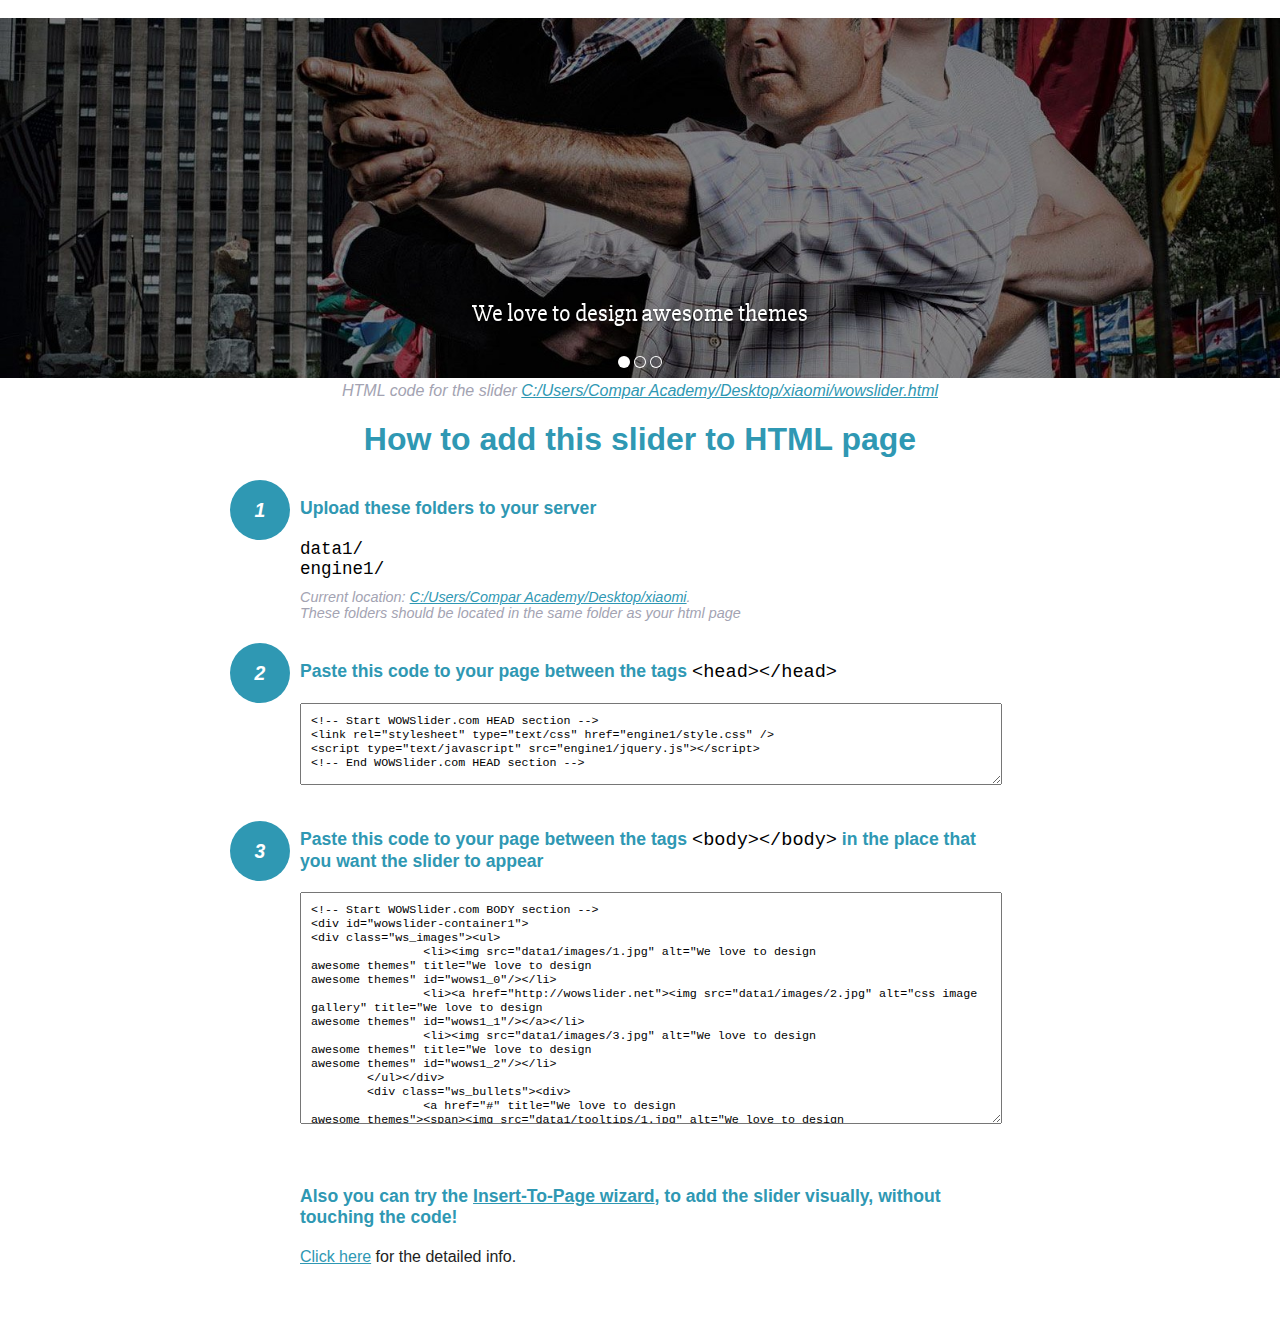
<file: wowslider-howto.html>
<!DOCTYPE html>
<html>
<head>
	<title>WOWSlider</title>
	<meta http-equiv="content-type" content="text/html; charset=utf-8" />
	<meta name="description" content="WOWSlider" />
	
	<!-- Start WOWSlider.com HEAD section --> <!-- add to the <head> of your page -->
	<link rel="stylesheet" type="text/css" href="engine1/style.css" />
	<script type="text/javascript" src="engine1/jquery.js"></script>
	<!-- End WOWSlider.com HEAD section -->


<style>
.instuction {
	font-family: sans-serif, Arial;
	display: block;
	margin: 0 auto;
	max-width: 820px;
	width: 100%;
	padding: 0 70px;
	color: #222;
	-webkit-box-sizing: border-box;
	-moz-box-sizing: border-box;
	box-sizing: border-box;
}
.instuction h1 img {
	max-width: 170px;
	vertical-align: middle;
	margin-bottom: 10px;
}
.instuction h1 {
	color: #2F98B3;
	text-align: center;
}
.instuction h2 {
	position: relative;
	font-size: 1.1em;
	color: #2F98B3;
	margin-bottom: 20px;
	margin-top: 40px;
}
.instuction h2 span.num {
	position: absolute;
	left: -70px;
	top: -18px;
	display: inline-block;
	vertical-align: middle;
	font-style: italic;
	font-size: 1.1em;
	width: 60px;
	height: 60px;
	line-height: 60px;
	text-align: center;
	background: #2F98B3;
	color: #fff;
	border-radius: 50%;
}
.instuction .mono {
	color: #000;
	font-family: monospace;
	font-size: 1.3em;
	font-weight: normal;
}
.instuction li.mono {
	font-size: 1.5em;
}

.instuction ul {
	font-size: 0.9em;
	margin-top: 0;
	padding-left: 0;
	list-style: none;
}
.instuction .note {
	color: #A3A3B2;
	font-style: italic;
	padding-top: 10px;
}
.instuction p.note {
	text-align: center;
	padding-top: 0;
	margin-top: 4px;
}
.instuction textarea {
	font-size: 0.9em;
	min-height: 60px;
	padding: 10px;
	margin: 0;
	overflow: auto;
	max-width: 100%;
	width: 100%;
}
.instuction a,
.instuction a:visited {
	color: #2F98B3;
}
</style>


</head>
<body style="margin:auto">

<br>

<!-- Start WOWSlider.com BODY section --> <!-- add to the <body> of your page -->
<div id="wowslider-container1">
<div class="ws_images"><ul>
		<li><img src="data1/images/1.jpg" alt="We love to design
awesome themes" title="We love to design
awesome themes" id="wows1_0"/></li>
		<li><a href="http://wowslider.net"><img src="data1/images/2.jpg" alt="css image gallery" title="We love to design
awesome themes" id="wows1_1"/></a></li>
		<li><img src="data1/images/3.jpg" alt="We love to design
awesome themes" title="We love to design
awesome themes" id="wows1_2"/></li>
	</ul></div>
	<div class="ws_bullets"><div>
		<a href="#" title="We love to design
awesome themes"><span><img src="data1/tooltips/1.jpg" alt="We love to design
awesome themes"/>1</span></a>
		<a href="#" title="We love to design
awesome themes"><span><img src="data1/tooltips/2.jpg" alt="We love to design
awesome themes"/>2</span></a>
		<a href="#" title="We love to design
awesome themes"><span><img src="data1/tooltips/3.jpg" alt="We love to design
awesome themes"/>3</span></a>
	</div></div><div class="ws_script" style="position:absolute;left:-99%"><a href="http://wowslider.net">javascript photo gallery</a> by WOWSlider.com v8.8</div>
<div class="ws_shadow"></div>
</div>	
<script type="text/javascript" src="engine1/wowslider.js"></script>
<script type="text/javascript" src="engine1/script.js"></script>
<!-- End WOWSlider.com BODY section -->


<div class="instuction">
	<p class="note">HTML code for the slider <a href="file:///C:/Users/Compar Academy/Desktop/xiaomi/wowslider.html">C:/Users/Compar Academy/Desktop/xiaomi/wowslider.html</a></p>

	<h1>
		How to add this slider to HTML page
	</h1>

	<h2><span class="num">1</span> Upload these folders to your server</h2>
	<ul>
		<li class="mono">data1/</li>
		<li class="mono">engine1/</li>
		<li class="note">Current location: <a href="file:///C:/Users/Compar Academy/Desktop/xiaomi">C:/Users/Compar Academy/Desktop/xiaomi</a>. <br>These folders should be located in the same folder as your html page</li>
	</ul>

	<h2><span class="num">2</span> Paste this code to your page between the tags <span class="mono">&lt;head&gt;&lt;/head&gt;</span></h2>
	<textarea onclick="this.select()">&lt;!-- Start WOWSlider.com HEAD section --&gt;
&lt;link rel=&quot;stylesheet&quot; type=&quot;text/css&quot; href=&quot;engine1/style.css&quot; /&gt;
&lt;script type=&quot;text/javascript&quot; src=&quot;engine1/jquery.js&quot;&gt;&lt;/script&gt;
&lt;!-- End WOWSlider.com HEAD section --&gt;</textarea>


	<h2><span class="num" style="top: -8px;">3</span> Paste this code to your page between the tags <span class="mono">&lt;body&gt;&lt;/body&gt;</span> in the place that you want the slider to appear</h2>
	<textarea onclick="this.select()" rows="15">&lt;!-- Start WOWSlider.com BODY section --&gt;
&lt;div id=&quot;wowslider-container1&quot;&gt;
&lt;div class=&quot;ws_images&quot;&gt;&lt;ul&gt;
		&lt;li&gt;&lt;img src=&quot;data1/images/1.jpg&quot; alt=&quot;We love to design
awesome themes&quot; title=&quot;We love to design
awesome themes&quot; id=&quot;wows1_0&quot;/&gt;&lt;/li&gt;
		&lt;li&gt;&lt;a href=&quot;http://wowslider.net&quot;&gt;&lt;img src=&quot;data1/images/2.jpg&quot; alt=&quot;css image gallery&quot; title=&quot;We love to design
awesome themes&quot; id=&quot;wows1_1&quot;/&gt;&lt;/a&gt;&lt;/li&gt;
		&lt;li&gt;&lt;img src=&quot;data1/images/3.jpg&quot; alt=&quot;We love to design
awesome themes&quot; title=&quot;We love to design
awesome themes&quot; id=&quot;wows1_2&quot;/&gt;&lt;/li&gt;
	&lt;/ul&gt;&lt;/div&gt;
	&lt;div class=&quot;ws_bullets&quot;&gt;&lt;div&gt;
		&lt;a href=&quot;#&quot; title=&quot;We love to design
awesome themes&quot;&gt;&lt;span&gt;&lt;img src=&quot;data1/tooltips/1.jpg&quot; alt=&quot;We love to design
awesome themes&quot;/&gt;1&lt;/span&gt;&lt;/a&gt;
		&lt;a href=&quot;#&quot; title=&quot;We love to design
awesome themes&quot;&gt;&lt;span&gt;&lt;img src=&quot;data1/tooltips/2.jpg&quot; alt=&quot;We love to design
awesome themes&quot;/&gt;2&lt;/span&gt;&lt;/a&gt;
		&lt;a href=&quot;#&quot; title=&quot;We love to design
awesome themes&quot;&gt;&lt;span&gt;&lt;img src=&quot;data1/tooltips/3.jpg&quot; alt=&quot;We love to design
awesome themes&quot;/&gt;3&lt;/span&gt;&lt;/a&gt;
	&lt;/div&gt;&lt;/div&gt;&lt;div class=&quot;ws_script&quot; style=&quot;position:absolute;left:-99%&quot;&gt;&lt;a href=&quot;http://wowslider.net&quot;&gt;javascript photo gallery&lt;/a&gt; by WOWSlider.com v8.8&lt;/div&gt;
&lt;div class=&quot;ws_shadow&quot;&gt;&lt;/div&gt;
&lt;/div&gt;	
&lt;script type=&quot;text/javascript&quot; src=&quot;engine1/wowslider.js&quot;&gt;&lt;/script&gt;
&lt;script type=&quot;text/javascript&quot; src=&quot;engine1/script.js&quot;&gt;&lt;/script&gt;
&lt;!-- End WOWSlider.com BODY section --&gt;</textarea>

<br><br>
<h2>Also you can try the <a href="http://wowslider.com/help/add-wowslider-to-page-2.html" target="_blank">Insert-To-Page wizard</a>, to add the slider visually, without touching the code!</h2>
<p>
	<a href="http://wowslider.com/help/add-wowslider-to-page-2.html" target="_blank">Click here</a> for the detailed info.
</p>
</div>

<br><br>
</body>
</html>
</file>
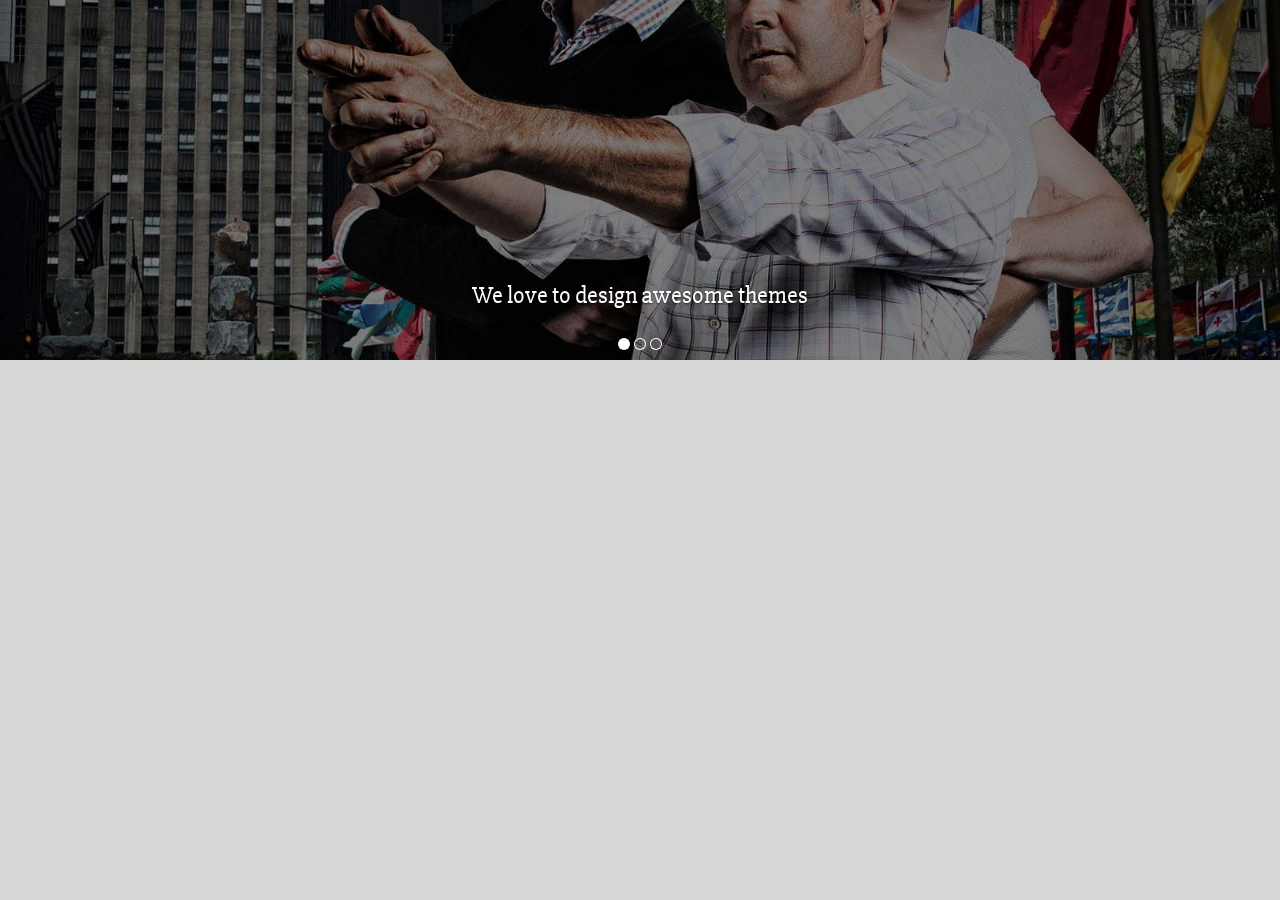
<file: wowslider.html>
<!DOCTYPE html>
<html>
<head>
	<title>Javascript photo gallery</title>
	<meta http-equiv="content-type" content="text/html; charset=utf-8" />
	<meta name="description" content="Made with WOW Slider - Create beautiful, responsive image sliders in a few clicks. Awesome skins and animations. Javascript photo gallery" />
	
	<!-- Start WOWSlider.com HEAD section --> <!-- add to the <head> of your page -->
	<link rel="stylesheet" type="text/css" href="engine1/style.css" />
	<script type="text/javascript" src="engine1/jquery.js"></script>
	<!-- End WOWSlider.com HEAD section -->

</head>
<body style="background-color:#d7d7d7;margin:0">
	
	<!-- Start WOWSlider.com BODY section --> <!-- add to the <body> of your page -->
	<div id="wowslider-container1">
	<div class="ws_images"><ul>
		<li><img src="data1/images/1.jpg" alt="We love to design
awesome themes" title="We love to design
awesome themes" id="wows1_0"/></li>
		<li><a href="http://wowslider.net"><img src="data1/images/2.jpg" alt="css image gallery" title="We love to design
awesome themes" id="wows1_1"/></a></li>
		<li><img src="data1/images/3.jpg" alt="We love to design
awesome themes" title="We love to design
awesome themes" id="wows1_2"/></li>
	</ul></div>
	<div class="ws_bullets"><div>
		<a href="#" title="We love to design
awesome themes"><span><img src="data1/tooltips/1.jpg" alt="We love to design
awesome themes"/>1</span></a>
		<a href="#" title="We love to design
awesome themes"><span><img src="data1/tooltips/2.jpg" alt="We love to design
awesome themes"/>2</span></a>
		<a href="#" title="We love to design
awesome themes"><span><img src="data1/tooltips/3.jpg" alt="We love to design
awesome themes"/>3</span></a>
	</div></div><div class="ws_script" style="position:absolute;left:-99%"><a href="http://wowslider.net">javascript photo gallery</a> by WOWSlider.com v8.8</div>
	<div class="ws_shadow"></div>
	</div>	
	<script type="text/javascript" src="engine1/wowslider.js"></script>
	<script type="text/javascript" src="engine1/script.js"></script>
	<!-- End WOWSlider.com BODY section -->

</body>
</html>
</file>
<file: engine1/style.css>
/*
 *	generated by WOW Slider 8.8
 *	template Absent
 */
@import url(https://fonts.googleapis.com/css?family=Slabo+27px&subset=latin,latin-ext);
#wowslider-container1 { 
	display: table;
	zoom: 1; 
	position: relative;
	width: 100%;
	max-width: 100%;
	max-height:360px;
	margin:0px auto 0px;
	z-index:90;
	text-align:left; /* reset align=center */
	font-size: 10px;
	text-shadow: none; /* fix some user styles */

	/* reset box-sizing (to boostrap friendly) */
	-webkit-box-sizing: content-box;
	-moz-box-sizing: content-box;
	box-sizing: content-box; 
}
* html #wowslider-container1{ width:830px }
#wowslider-container1 .ws_images ul{
	position:relative;
	width: 10000%; 
	height:100%;
	left:0;
	list-style:none;
	margin:0;
	padding:0;
	border-spacing:0;
	overflow: visible;
	/*table-layout:fixed;*/
}
#wowslider-container1 .ws_images ul li{
	position: relative;
	width:1%;
	height:100%;
	line-height:0; /*opera*/
	overflow: hidden;
	float:left;
	/*font-size:0;*/
	padding:0 0 0 0 !important;
	margin:0 0 0 0 !important;
}

#wowslider-container1 .ws_images{
	position: relative;
	left:0;
	top:0;
	height:100%;
	max-height:360px;
	max-width: 100%;
	vertical-align: top;
	border:none;
	overflow: hidden;
}
#wowslider-container1 .ws_images ul a{
	width:100%;
	height:100%;
	max-height:360px;
	display:block;
	color:transparent;
}
#wowslider-container1 img{
	max-width: none !important;
}
#wowslider-container1 .ws_images .ws_list img,
#wowslider-container1 .ws_images > div > img{
	width:100%;
	border:none 0;
	max-width: none;
	padding:0;
	margin:0;
}
#wowslider-container1 .ws_images > div > img {
	max-height:360px;
}

#wowslider-container1 .ws_images iframe {
	position: absolute;
	z-index: -1;
}

#wowslider-container1 .ws-title > div {
	display: inline-block !important;
}

#wowslider-container1 a{ 
	text-decoration: none; 
	outline: none; 
	border: none; 
}

#wowslider-container1  .ws_bullets { 
	float: left;
	position:absolute;
	z-index:70;
}
#wowslider-container1  .ws_bullets div{
	position:relative;
	float:left;
	font-size: 0px;
}
/* compatibility with Joomla styles */
#wowslider-container1  .ws_bullets a {
	line-height: 0;
}

#wowslider-container1  .ws_script{
	display:none;
}
#wowslider-container1 sound, 
#wowslider-container1 object{
	position:absolute;
}

/* prevent some of users reset styles */
#wowslider-container1 .ws_effect {
	position: static;
	width: 100%;
	height: 100%;
}

#wowslider-container1 .ws_photoItem {
	border: 2em solid #fff;
	margin-left: -2em;
	margin-top: -2em;
}
#wowslider-container1 .ws_cube_side {
	background: #A6A5A9;
}


#wowslider-container1.ws_gestures {
	cursor: -webkit-grab;
	cursor: -moz-grab;
	cursor: url("[data-uri]"), move;
}
#wowslider-container1.ws_gestures.ws_grabbing {
	cursor: -webkit-grabbing;
	cursor: -moz-grabbing;
	cursor: url("[data-uri]"), move;
}

/* hide controls when video start play */
#wowslider-container1.ws_video_playing .ws_bullets,
#wowslider-container1.ws_video_playing .ws_fullscreen,
#wowslider-container1.ws_video_playing .ws_next,
#wowslider-container1.ws_video_playing .ws_prev {
	display: none;
}


/* youtube/vimeo buttons */
#wowslider-container1 .ws_video_btn {
	position: absolute;
	display: none;
	cursor: pointer;
	top: 0;
	left: 0;
	width: 100%;
	height: 100%;
	z-index: 55;
}
#wowslider-container1 .ws_video_btn.ws_youtube,
#wowslider-container1 .ws_video_btn.ws_vimeo {
	display: block;
}
#wowslider-container1 .ws_video_btn div {
	position: absolute;
	background-image: url(./playvideo.png);
	background-size: 200%;
	top: 50%;
	left: 50%;
	width: 7em;
	height: 5em;
	margin-left: -3.5em;
	margin-top: -2.5em;
}
#wowslider-container1 .ws_video_btn.ws_youtube div {
	background-position: 0 0;
}
#wowslider-container1 .ws_video_btn.ws_youtube:hover div {
	background-position: 100% 0;
}
#wowslider-container1 .ws_video_btn.ws_vimeo div {
	background-position: 0 100%;
}
#wowslider-container1 .ws_video_btn.ws_vimeo:hover div {
	background-position: 100% 100%;
}

#wowslider-container1 .ws_playpause.ws_hide {
	display: none !important;
}
/* bullets */
#wowslider-container1 .ws_bullets a { 
	position: relative;
	display: inline-block;
	margin: 0 2px;
	padding: 6px;
	width: 0;
	border-radius: 50%;
	background: rgba(0, 0, 0, 0);
	-webkit-box-shadow: inset 0 0 0 1px #ffffff;
	box-shadow: inset 0 0 0 1px #ffffff;
}
#wowslider-container1 .ws_bullets a.ws_selbull {
	background: #ffffff;
	-webkit-box-shadow: none;
	box-shadow: none;
}

/* arrows */
#wowslider-container1 a.ws_next,
#wowslider-container1 a.ws_prev {
	position:absolute;
	z-index:60;
	overflow: hidden;
	width: 15%;
	height: 100%;
	top: 0;
	opacity: .5;
}
#wowslider-container1 a.ws_next {
	left: 85%;
	cursor: url('[data-uri]') 20 20, move;
}
#wowslider-container1 a.ws_prev {
	left: 0;
	cursor: url('[data-uri]') 20 20, move;
}


/*playpause*/
#wowslider-container1 .ws_playpause {
	position:absolute;
	top: 0;
	bottom: 40px;
	left: 42.5%;
	width: 15%;
	z-index: 59;
}
#wowslider-container1 .ws_pause {
	cursor: url('[data-uri]') 20 20, pointer;
}
#wowslider-container1 .ws_play {
	cursor: url('[data-uri]') 20 20, pointer;
}/* bottom center */
#wowslider-container1  .ws_bullets {
	bottom:10px;
	left:50%;
}
#wowslider-container1  .ws_bullets div{
	left:-50%;
}
#wowslider-container1 .ws_bulframe span{
	visibility: visible;
	opacity: 1;
	position: absolute;
	width: 0; 
	height: 0; 
	border-left: 5px solid transparent;
	border-right: 5px solid transparent;
	border-top: 5px solid #ffffff;

	bottom:-6px;
	margin-left:-2px;
	left:55px;
}#wowslider-container1 .ws-title{
	position: absolute;
	background: none;
	font: 2.4em 'Slabo 27px', serif;
	color:#ffffff;
	text-shadow: 0 1px 2px rgba(0, 0, 0, 0.6);
	bottom: 50px;
	top: auto;
	opacity: 1;
	text-align: center;

	width: 100%;
	padding-left: 20%;
	padding-right: 20%;
	-webkit-box-sizing: border-box;
	-moz-box-sizing: border-box;
	box-sizing: border-box;

	z-index: 50;
}
#wowslider-container1 .ws-title div{
    margin-top: 0.5em;
	font-size: 0.542em;
}#wowslider-container1 .ws_images > ul{
	animation: wsBasic 12s infinite;
	-moz-animation: wsBasic 12s infinite;
	-webkit-animation: wsBasic 12s infinite;
}
@keyframes wsBasic{0%{left:-0%} 16.67%{left:-0%} 33.33%{left:-100%} 50%{left:-100%} 66.67%{left:-200%} 83.33%{left:-200%} }
@-moz-keyframes wsBasic{0%{left:-0%} 16.67%{left:-0%} 33.33%{left:-100%} 50%{left:-100%} 66.67%{left:-200%} 83.33%{left:-200%} }
@-webkit-keyframes wsBasic{0%{left:-0%} 16.67%{left:-0%} 33.33%{left:-100%} 50%{left:-100%} 66.67%{left:-200%} 83.33%{left:-200%} }

#wowslider-container1 .ws_bullets  a img{
	text-indent:0;
	display:block;
	bottom:15px;
	left:-55px;
	visibility:hidden;
	position:absolute;
    border: 1px solid #ffffff;
	max-width:none;
}
#wowslider-container1 .ws_bullets a:hover img{
	visibility:visible;
}

#wowslider-container1 .ws_bulframe div div{
	height:48px;
	overflow:visible;
	position:relative;
}
#wowslider-container1 .ws_bulframe div {
	left:0;
	overflow:hidden;
	position:relative;
	width:110px;
	background-color:#ffffff;
}
#wowslider-container1  .ws_bullets .ws_bulframe{
	display:none;
	bottom:17px;
	margin-left:2px;
	overflow:visible;
	position:absolute;
	cursor:pointer;
    border: 1px solid #ffffff;
}#wowslider-container1 .ws_bulframe div div{
	height: auto;
}

@media all and (max-width:760px) {
	#wowslider-container1 .ws_fullscreen {
		display: block;
	}
}
@media all and (max-width:400px){
	#wowslider-container1 .ws_controls,
	#wowslider-container1 .ws_bullets,
	#wowslider-container1 .ws_thumbs{
		display: none
	}
}
</file>
